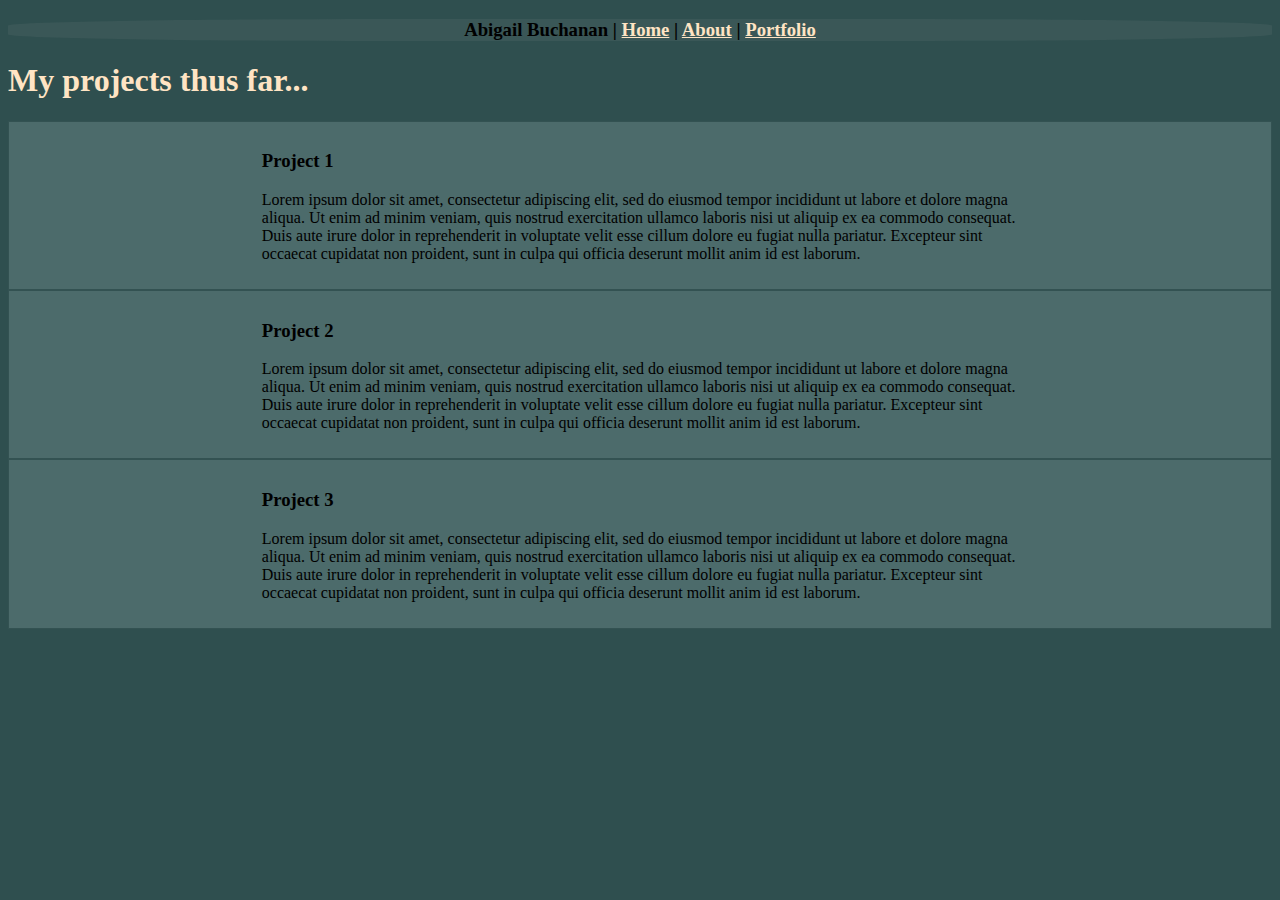
<file: portfolio.html>
<!DOCTYPE html>
<html lang="en">
<head>
    <meta charset="UTF-8">
    <meta name="viewport" content="width=device-width, initial-scale=1.0">
    <title>Portfolio</title>
    <link rel="stylesheet" type="text/css" href="style.css">
    <source src="./javascript.js"></source>
</head>
<body>
    <nav>
        <div class="index4" align="center">
            <h3>Abigail Buchanan | <a href="index.html">Home</a> | <a href="about.html">About</a> | <a href="portfolio.html">Portfolio</a></h3>
        </div>
    </nav>
    <h1>My projects thus far...</h1>
    <section class="sec4">
        <h3>Project 1</h3>
        <p>Lorem ipsum dolor sit amet, consectetur adipiscing elit, sed do eiusmod tempor incididunt ut labore et dolore magna aliqua. Ut enim ad minim veniam, quis nostrud exercitation ullamco laboris nisi ut aliquip ex ea commodo consequat. Duis aute irure dolor in reprehenderit in voluptate velit esse cillum dolore eu fugiat nulla pariatur. Excepteur sint occaecat cupidatat non proident, sunt in culpa qui officia deserunt mollit anim id est laborum.</p>
    </section>
    <section class="sec5">
        <h3>Project 2</h3>
        <p>Lorem ipsum dolor sit amet, consectetur adipiscing elit, sed do eiusmod tempor incididunt ut labore et dolore magna aliqua. Ut enim ad minim veniam, quis nostrud exercitation ullamco laboris nisi ut aliquip ex ea commodo consequat. Duis aute irure dolor in reprehenderit in voluptate velit esse cillum dolore eu fugiat nulla pariatur. Excepteur sint occaecat cupidatat non proident, sunt in culpa qui officia deserunt mollit anim id est laborum.</p>
    </section>
    <section class="sec6">
        <h3>Project 3</h3>
        <p>Lorem ipsum dolor sit amet, consectetur adipiscing elit, sed do eiusmod tempor incididunt ut labore et dolore magna aliqua. Ut enim ad minim veniam, quis nostrud exercitation ullamco laboris nisi ut aliquip ex ea commodo consequat. Duis aute irure dolor in reprehenderit in voluptate velit esse cillum dolore eu fugiat nulla pariatur. Excepteur sint occaecat cupidatat non proident, sunt in culpa qui officia deserunt mollit anim id est laborum.</p>
    </section>
    <source src="./javascript.js"></source>
</body>
</html>
</file>
<file: style.css>
.index1 {
    padding-top: 30px;
}
body {
    background-color:darkslategrey;
}
a {
    color:bisque;
}
.sec1,.sec2,.sec3,.sec4,.sec5,.sec6 {
    padding-left: 20%;
    padding-right: 20%;
    border-style:groove;
    border-color:rgb(51, 82, 82);
    background-color: rgb(76, 107, 107);
    border-width:1px;
    padding-top: 10px;
    padding-bottom:10px;
}
.index2 {
    background-color:rgb(58, 87, 87);
    border-radius: 30%;
}
.index3 {
    background-color:rgb(58, 87, 87);
    border-radius: 30%;
}
nav {
    align: top;
}
.index4 {
    background-color:rgb(58, 87, 87);
    border-radius: 30%;
}
.image1 {
    width:300px;
    float:right;
    padding-right:20px;
    align:top;
    margin:5px;
    border-radius:20%;
}
h1 {
    color:bisque;
}
.img2,.img3,.img4 {
    width:200px;
}
</file>
